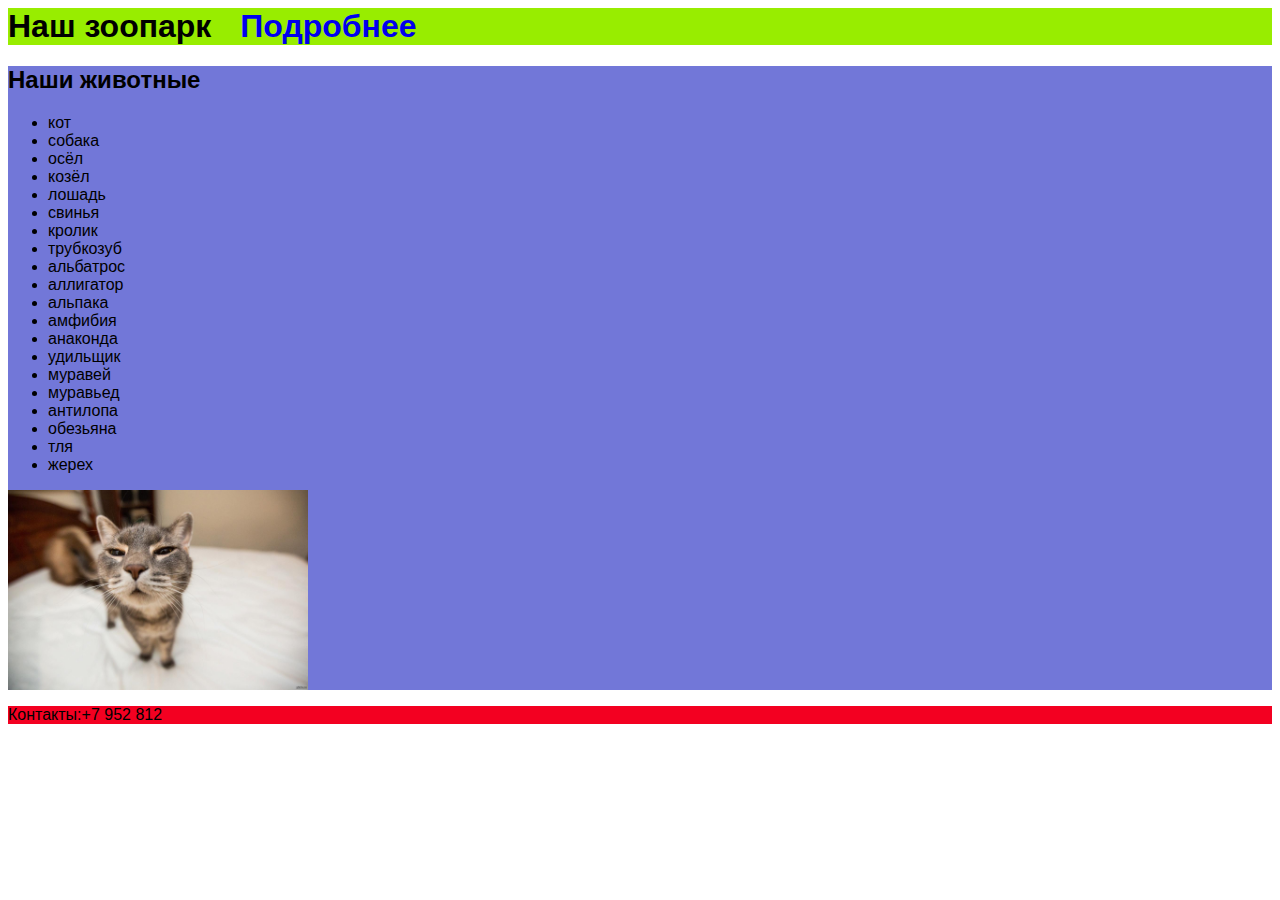
<file: index.html>
<html>

        <head>
            <title>ZOO</title>
            <link rel="stylesheet" href="style.css"/>
                <meta name="google-site-verification" content="o4AI9hZN4-vGR4uRxl7nG-WVU2MKd3gLfMgYC8pj0MQ" />
        </head>
<body>

<header>
    
    <h1>Наш зоопарк <a href="zou.html">Подробнее</a></h1>
</header>


<main>

<h2>Наши животные</h2>

<ul>
    <li>кот</li>
    <li>собака</li>
    <li>осёл</li>
    <li>козёл</li>
    <li>лошадь</li>
    <li>свинья</li>
    <li>кролик</li>
    <li>трубкозуб</li>
    <li>альбатрос</li>
    <li>аллигатор</li>
    <li>альпака</li>
    <li>амфибия</li>
    <li>анаконда</li>
    <li>удильщик</li>
    <li>муравей</li>
    <li>муравьед</li>
    <li>антилопа</li>
    <li>обезьяна</li>
    <li>тля</li>
    <li>жерех</li>
</ul>
<img src="t.jpg" height="200px"/>
</main>

<footer>
    <p>Контакты:+7 952 812</p>
</footer>


</body>

</html>
</file>
<file: style.css>
body {
    font-family: sans-serif;
}

h1{
    background-color:#98ED00;
}
footer{
    background-color:#F30021 ;
}
main{
    background-color:#7277D8 ;
}
header a{
    margin-left:20px;
    text-decoration: none;
}
</file>
